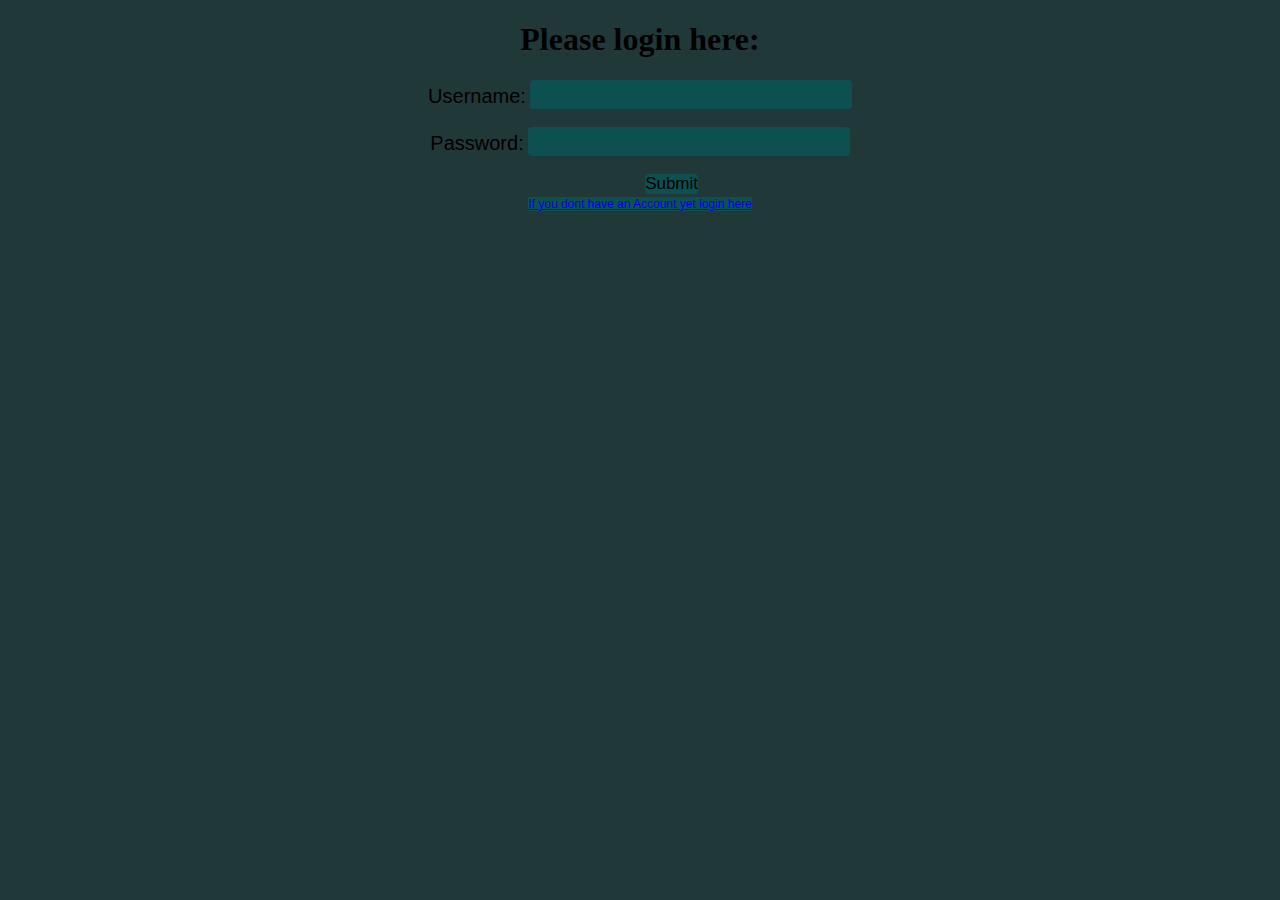
<file: login.html>
<!DOCTYPE html>
<html>
  <head>
    <meta charset="UTF-8">
    <link rel="stylesheet" type="text/css" href="style.css">
    <title>LOgin Page</title>
  </head>
  <body>
    <h1 class="center-horiz" id="submit-registration">Please login here:</h1>
    <form>
      <div class="center-horiz">
        <label class="text" for="username">Username:</label>
        <input class="input" type="text" id="login-username" name="">
      </div>
      <br>
      <div class="center-horiz">
        <label class="text" for="password">Password:</label>
        <input class="input" type="password" id="login-password" name="">
      </div>
      <br>
      <div class="center-horiz-send">
        <button type="submit" class="send" id ="submit-login" >Submit</button>
      </div>
    </form>
    <div class="center-horiz">
        <a class="link" href="registration.html">If you dont have an Account yet login here</a>
    </div>
  <script src="login.js"></script>
  </body>
</html>
</file>
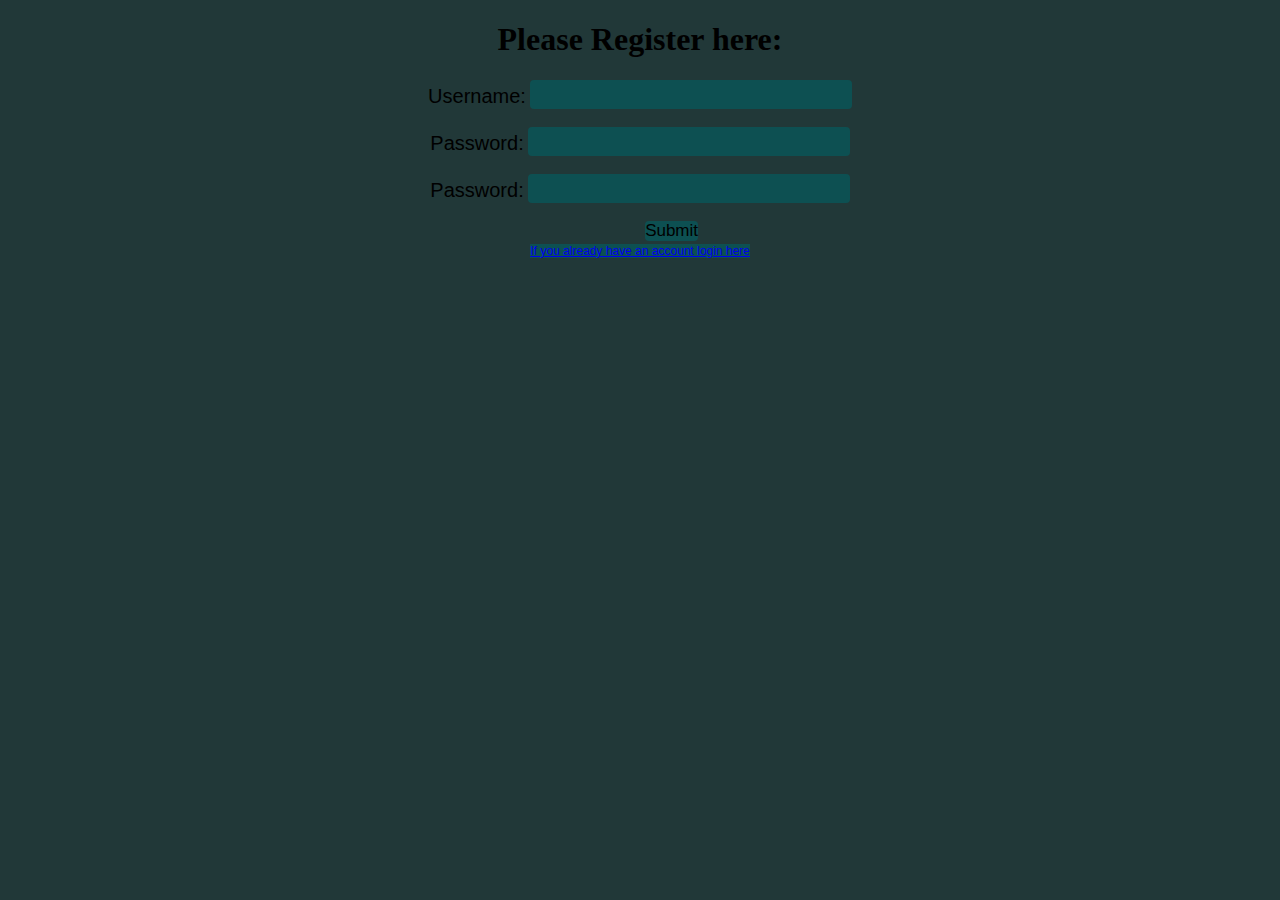
<file: registration.html>
<!DOCTYPE html>
<html>
  <head>
    <meta charset="UTF-8">
    <link rel="stylesheet" type="text/css" href="style.css">
    <title>Registration Page</title>
  </head>
  <body>
    <h1 class="center-horiz">Please Register here:</h1>
    <form>
      <div class="center-horiz">
        <label class="text" for="username">Username:</label>
        <input class="input" type="text" id="username" name="">
      </div>
      <br>
      <div class="center-horiz">
        <label class="text" for="password">Password:</label>
        <input class="input" type="password" id="password" name="">
      </div>
      <br>
      <div class="center-horiz">
        <label class="text" for="password_check">Password:</label>
        <input class="input" type="password" id="password_check" name="">
      </div>
      <br>
      <div class="center-horiz-send">
        <button type="submit" class="send" id ="submit-registration" >Submit</button>
      </div>
    </form>
    <div class="center-horiz">
      <a class="link" href="login.html">If you already have an account login here</a>
    </div>
    
  <script src="registration.js"></script>
  </body>
</html>
</file>
<file: style.css>
.box{
    display: flex;
    flex-direction: row;
    border: 5px solid rgb(13, 80, 82);
}

.box2{
    display: flex;
    flex-direction: row;
}

.box3{
    width:314px;
    height: 29px;
    background: rgb(13, 80, 82);
    border-radius:4px;
    text-align: center;
    font: 25px sans-serif;
}

.header{
    width:700px;
    color: rgb(22, 144, 148);
}

.text2{
    color:rgb(22, 144, 148);
}
.header2{
    font-size: 35px;
}
.pee{
    color:rgb(22, 144, 148);
    font-size: 27px;
}

body{
    background-color: rgb(33, 56, 56);
}

.chart{
    width:700px;
    height: 375px;
}

.text{
    font: 20px sans-serif;
    
}

.input{
    border: 0;
    padding: 0;
    margin: 0;
    background: rgb(13, 80, 82);
    border-radius: 4px;
    text-align:center;
    font: 25px sans-serif
}

.send{
    border: 0;
    padding: 0;
    margin: 0;
    background: rgb(13, 80, 82);
    border-radius: 4px;
    text-align: center;
    font: 17px sans-serif;
}

.link{
    border:0;
    padding:0;
    margin:0;
    background: rgb(13, 80, 82);
    text-align: center;
    font: 12px sans-serif;
}

.flex-row{
    display: flex;
    flex-direction: row;
}

.flex-row-center{
    display: flex;
    flex-direction: row;
    width:35%;
    margin:auto;
}

.flex-column{
    display: flex;
    flex-direction: column;
}

.padding-right{
    padding-right: 20px;
}

input::-webkit-outer-spin-button,
input::-webkit-inner-spin-button {
  -webkit-appearance: none;
  margin: 0;
}

input[type="number"] {
    -moz-appearance: textfield;
}

.center-horiz{
    width:100%;
    text-align: center;
}

.padding-bottom{
    padding-bottom: 20px;
}
.padding-top{
    padding-top: 20px;
}
.center-horiz-send{
    width:105%;
    text-align: center;
}
</file>
